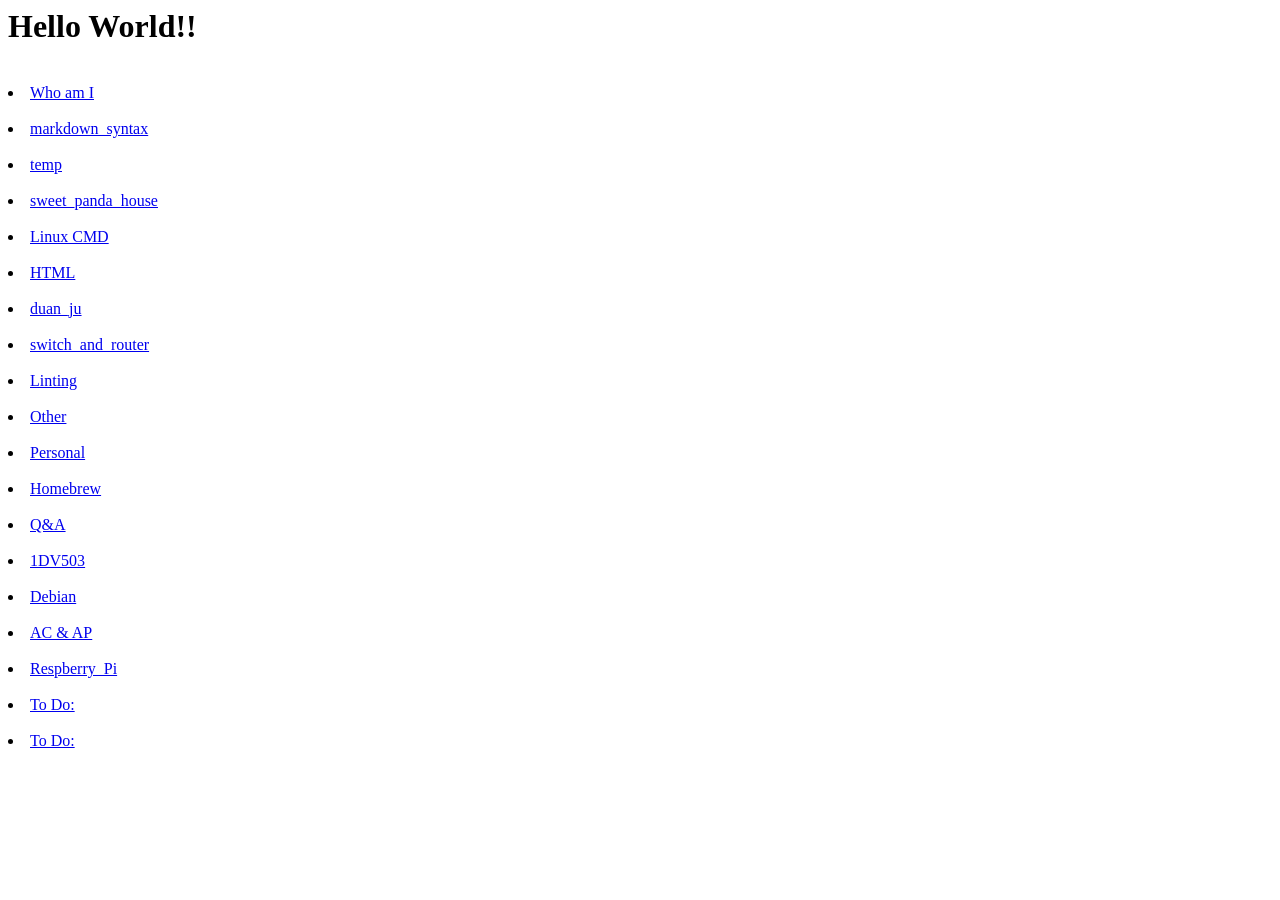
<file: index.html>
<body background="https://miketao.oss-cn-shanghai.aliyuncs.com/HTML/html_background/%E5%A3%81%E7%BA%B8_%E5%8A%A8%E6%BC%AB_%E5%A5%B3_%E4%B8%9D%E8%A2%9C.jpg"
style=" background-repeat:no-repeat ;
background-size:100% 100%;
background-attachment: fixed;">

<h1>Hello World!!</h1>
<br />

<body>

  <li><a href="/who_am_i.html">Who am I</a></li>

</body>

<br />

<body>

  <li><a href="/markdown_syntax.html">markdown_syntax</li></a>

</body>

<br />

<body>

  <li><a href="/temp.html">temp</li></a>

</body>

<br />

<body>

  <li><a href="/sweet_panda_house.html">sweet_panda_house</li></a>

</body>

<br />

<body>

<li><a href="/linux_cmd.html">Linux CMD</a></li>

</body>

<br />

<body>

  <li><a href="/html.html">HTML</a></li>
  
</body>

<br />

<body>

  <li><a href="/duan_ju.html">duan_ju</a></li>
  
</body>

<br />

<body>

  <li><a href="/switch_and_router.html">switch_and_router</a></li>

</body>

<br />

<body>

  <li><a href="/linting.html">Linting</a></li>

</body>

<br />

<body>

  <li><a href="/other.html">Other</a></li>

</body>

<br />

<body>

  <li><a href="/personal.html">Personal</a></li>

</body>

<br />

<body>

  <li><a href="/homebrew.html">Homebrew</a></li>

</body>

<br />

<body>

  <li><a href="/q_&_a.html">Q&A</a></li>

</body>

<br />

<body>

  <li><a href="/1DV503.html">1DV503</a></li>

</body>

<br />

<body>

  <li><a href="/debian.html">Debian</a></li>

</body>

<br />

<body>

  <li><a href="/ac&ap.html">AC & AP</a></li>
  
</body>

<br />

<body>

  <li><a href="/Respberry_Pi.html">Respberry_Pi</a></li>
  
</body>

<br />

<body>

  <li><a href="/to_do.html">To Do:</a></li>
  
</body>

<br />

<body>

  <li><a href="/to_do.md">To Do:</a></li>
  
</body>

</body>
</file>
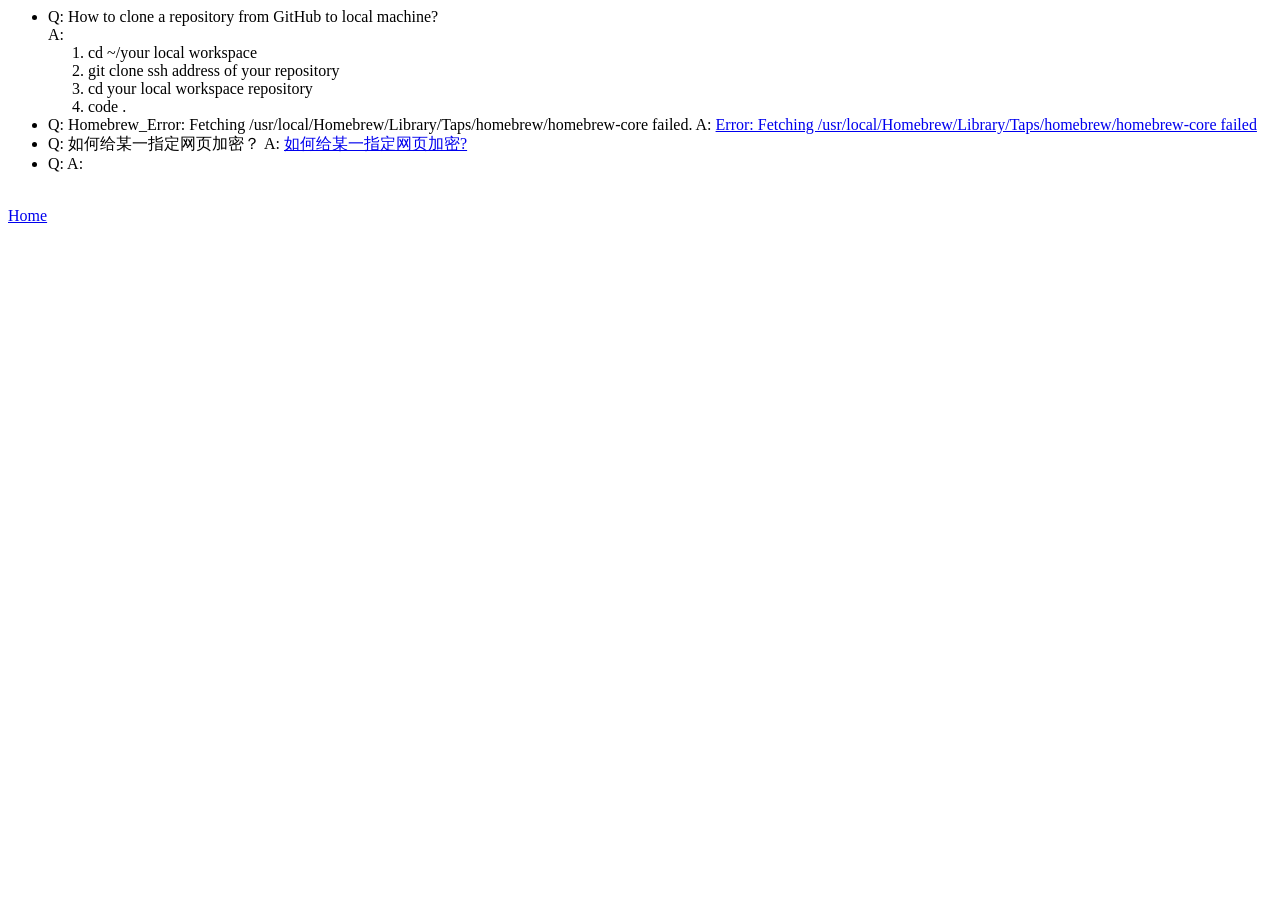
<file: to_do.html>
<html>
    <head>
        <title>To Do:</title>
    </head>

    <ul>
        <li>
            Q: How to clone a repository from GitHub to local machine?
            <br>
            A: <ol>
                <li>cd ~/your local workspace</li>
                <li>git clone ssh address of your repository</li>
                <li>cd your local workspace repository</li>
                <li>code .</li>
            </ol>
        </li>
        <li>
            Q: Homebrew_Error: Fetching /usr/local/Homebrew/Library/Taps/homebrew/homebrew-core failed.
            A: <a href="https://stackoverflow.com/questions/54834266/error-fetching-usr-local-homebrew-library-taps-homebrew-homebrew-core-failed">Error: Fetching /usr/local/Homebrew/Library/Taps/homebrew/homebrew-core failed</a>
        </li>
        <li>
            Q: 如何给某一指定网页加密？
            A: <a href="https://zhidao.baidu.com/question/282756836.html">如何给某一指定网页加密?</a>
        </li>
        <li>
            Q: 
            A: <a href=""></a>
        </li>
    </ul>




</html>

<br />

<body>

    <a href="/index.html">Home</a>
  
</body>
</file>
